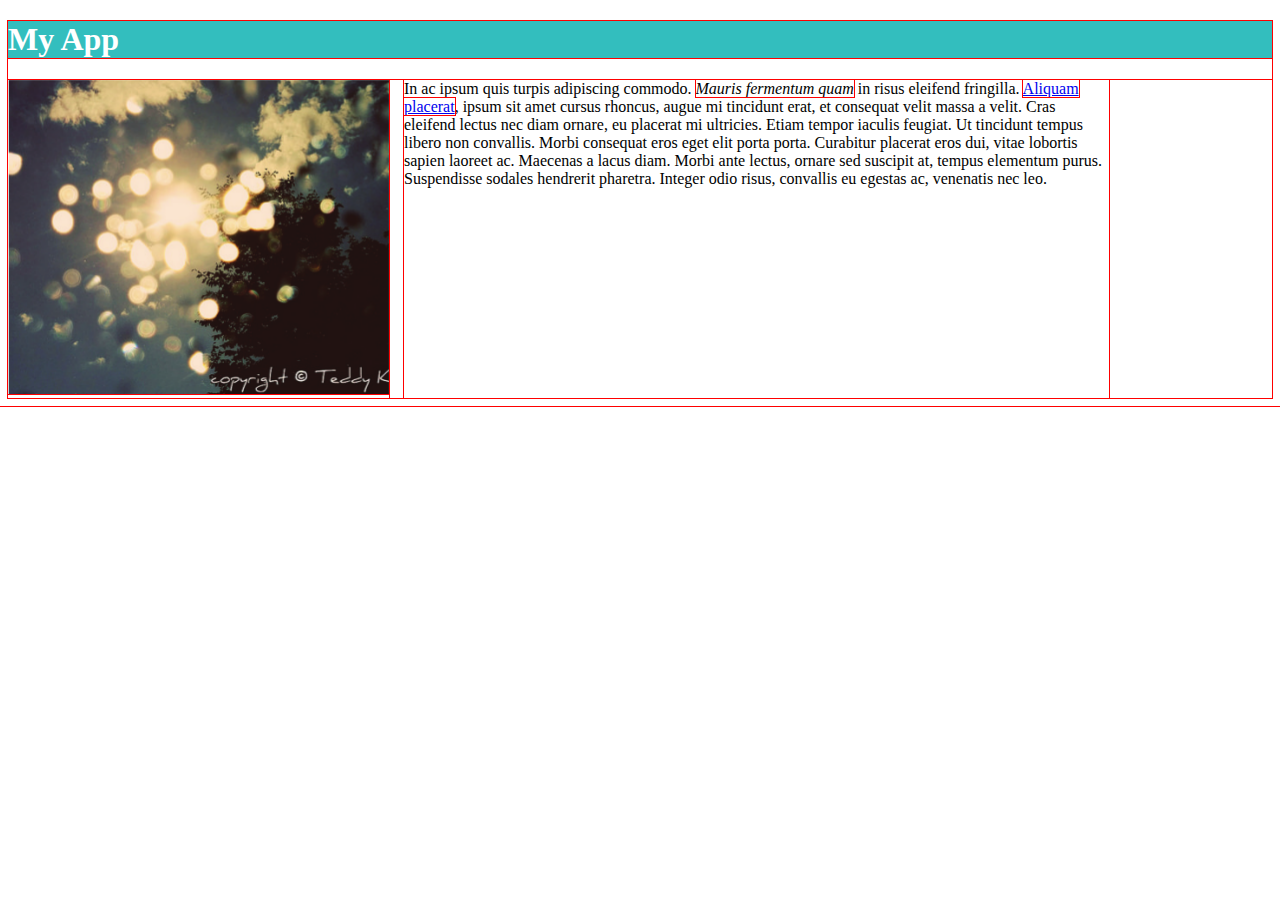
<file: html/portfolio/toplist/index.html>
<!DOCTYPE html>
<html>
<head>
	<link rel="stylesheet" type="text/css" href="style.css">
	<title>Favorite App</title>
</head>
<body>
	<h1 class="title">My App</h1>
	<div class="app">
	    <div class="screenshot"><img src="images/app.png" alt="This is a screenshot"></div>
	    <div class="description">In ac ipsum quis turpis adipiscing commodo. <em>Mauris fermentum quam</em> in risus eleifend fringilla. <a href="#">Aliquam placerat</a>, ipsum sit amet cursus rhoncus, augue mi tincidunt erat, et consequat velit massa a velit. Cras eleifend lectus nec diam ornare, eu placerat mi ultricies. Etiam tempor iaculis feugiat. Ut tincidunt tempus libero non convallis. Morbi consequat eros eget elit porta porta. Curabitur placerat eros dui, vitae lobortis sapien laoreet ac. Maecenas a lacus diam. Morbi ante lectus, ornare sed suscipit at, tempus elementum purus. Suspendisse sodales hendrerit pharetra. Integer odio risus, convallis eu egestas ac, venenatis nec leo.
	    </div>
	</div>
</body>
</html>
</file>
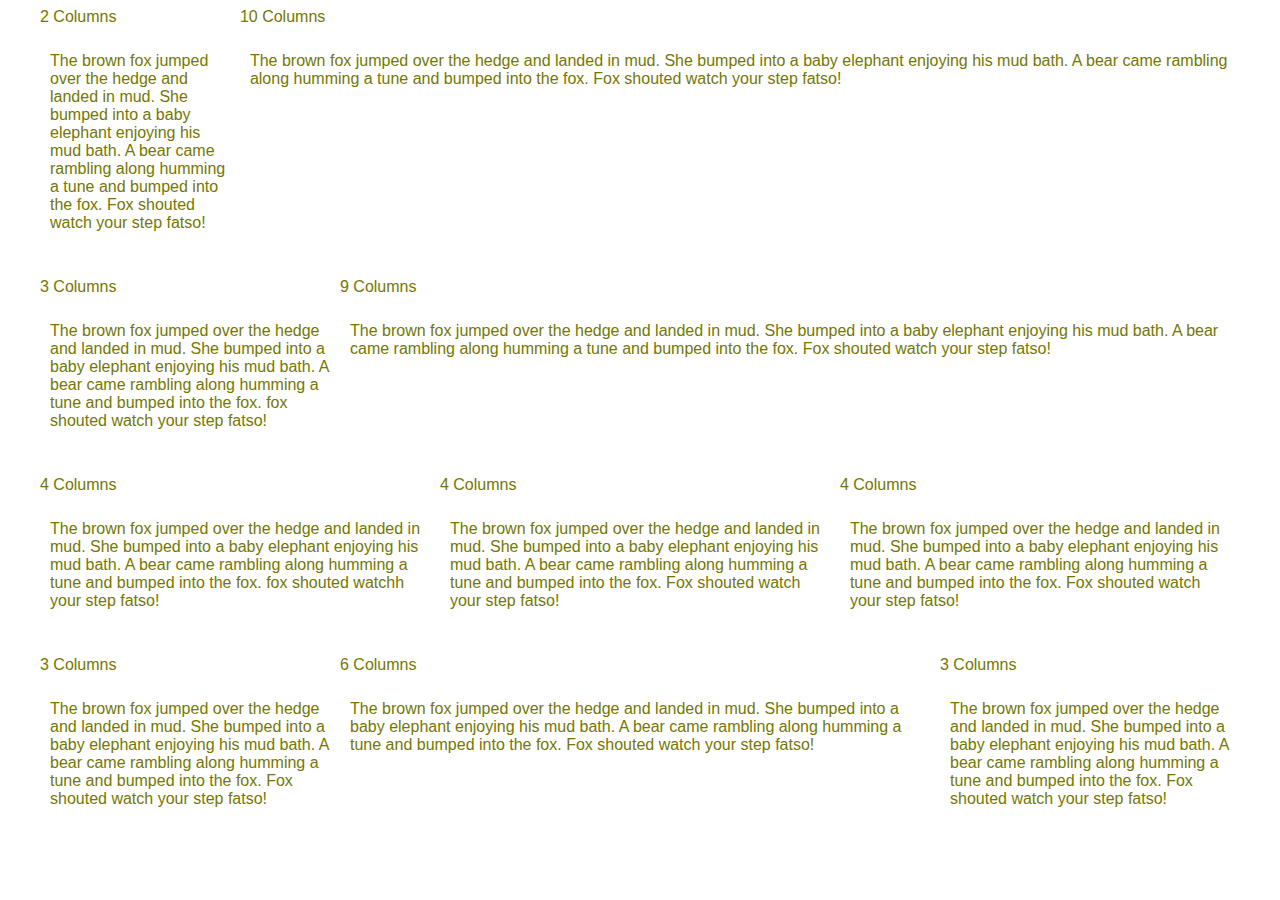
<file: html/portfolio/framework/test.html>
<!DOCTYPE html>
<html>
<head>
  <meta charset="utf-8">
  <title>Framework Test Page</title>
  <link rel="stylesheet" href="css/main.css">
  <link rel="stylesheet" src=http://normalize-css.googlecode.com/svn/trunk/normalize.css>
</head>
<body>
  <div class="grid">
    <div class="row">
      <div class="col-2">2 Columns
       <p>The brown fox jumped over the hedge and landed in mud. She bumped into a baby elephant enjoying his mud bath. A bear came rambling along humming a tune and bumped into the fox. Fox shouted watch your step fatso!</p>
      </div>
      <div class="col-10">10 Columns
       <p>The brown fox jumped over the hedge and landed in mud. She bumped into a baby elephant enjoying his mud bath. A bear came rambling along humming a tune and bumped into the fox. Fox shouted watch your step fatso!</p>
      </div>
    </div>
    <div class="row">
      <div class="col-3">3 Columns
       <p>The brown fox jumped over the hedge and landed in mud. She bumped into a baby elephant enjoying his mud bath. A bear came rambling along humming a tune and bumped into the fox. fox shouted watch your step fatso!</p>
	</div>
      <div class="col-9">9 Columns
       <p>The brown fox jumped over the hedge and landed in mud. She bumped into a baby elephant enjoying his mud bath. A bear came rambling along humming a tune and bumped into the fox. Fox shouted watch your step fatso!</p>
	</div>
    </div>
    <div class="row">
      <div class="col-4">4 Columns
       <p>The brown fox jumped over the hedge and landed in mud. She bumped into a baby elephant enjoying his mud bath. A bear came rambling along humming a tune and bumped into the fox. fox shouted watchh your step fatso!</p>
	</div>
      <div class="col-4">4 Columns
       <p>The brown fox jumped over the hedge and landed in mud. She bumped into a baby elephant enjoying his mud bath. A bear came rambling along humming a tune and bumped into the fox. Fox shouted watch your step fatso!</p>
	</div>
      <div class="col-4">4 Columns
       <p>The brown fox jumped over the hedge and landed in mud. She bumped into a baby elephant enjoying his mud bath. A bear came rambling along humming a tune and bumped into the fox. Fox shouted watch your step fatso!</p>
	</div>
    </div>
    <div class="row">
      <div class="col-3">3 Columns
       <p>The brown fox jumped over the hedge and landed in mud. She bumped into a baby elephant enjoying his mud bath. A bear came rambling along humming a tune and bumped into the fox. Fox shouted watch your step fatso!</p>
	</div>
      <div class="col-6">6 Columns
       <p>The brown fox jumped over the hedge and landed in mud. She bumped into a baby elephant enjoying his mud bath. A bear came rambling along humming a tune and bumped into the fox. Fox shouted watch your step fatso!</p>
	</div>
      <div class="col-3">3 Columns
       <p>The brown fox jumped over the hedge and landed in mud. She bumped into a baby elephant enjoying his mud bath. A bear came rambling along humming a tune and bumped into the fox. Fox shouted watch your step fatso!</p>
	</div>
    </div>
  </div>
</body>
</html>
</file>
<file: html/portfolio/toplist/style.css>
* {
   outline: 1px solid red !important;
}
* {
    -webkit-box-sizing: border-box;
    -moz-box-sizing: border-box;
    -ms-box-sizing: border-box;
    box-sizing: border-box;
}
.app {
	display: -webkit-flex;
    display: flex;
}
.screenshot {
	/* max-width: 460px; */
	flex: initial;
	overflow: hidden;
}
img {
    max-width: 100%;
    max-height: 100%;
}
.description {
	max-width: 705px;
	margin-left: 15px;
	flex: 1;
}
.title {
	background-color: #33BEBE;
	color: white;
}
</file>
<file: html/portfolio/framework/css/main.css>
* {
    /* border: 1px solid red !important; */
}

* {
    -webkit-box-sizing: border-box;
    -moz-box-sizing: border-box;
    -ms-box-sizing: border-box;
    box-sizing: border-box;
}

* {
	font-family: 'Lato', sans-serif;
}

.grid {
    margin: 0 auto;
    max-width: 1200px;
    width: 100%;
    color: #747704
}

a:-webkit-any-link {
color: #747704;
}


.row {
    width: 100%;
    margin-bottom: 20px;
    display: flex;
}

.col-1 {
    width: 8.33%;
}

.col-2 {
    width: 16.66%;
}

.col-3 {
    width: 25%;
}

.col-4 {
    width: 33.33%;
}

.col-4-center {
    width: 33.33%;
    /* margin-left: auto; */
    /* margin-right: auto; */
    text-align: center;
}


.col-5 {
    width: 41.66%;
}

.col-6 {
    width: 50%;
}

.col-7 {
    width: 58.33%;
}

.col-8 {
    width: 66.66%;
}

.col-9 {
    width: 75%;
}

.col-10 {
    width: 83.33%;
}

.col-11 {
    width: 91.66%;
}

.col-12 {
    width: 100%;
}

p {
	padding: 10px;
	overflow: auto;
}

@media only screen and (max-width: 500px) {
	p {
		background-color: grey;
	}
}

@media only screen and (max-width: 300px) {
	p {
		display: none;
	}
}
</file>
